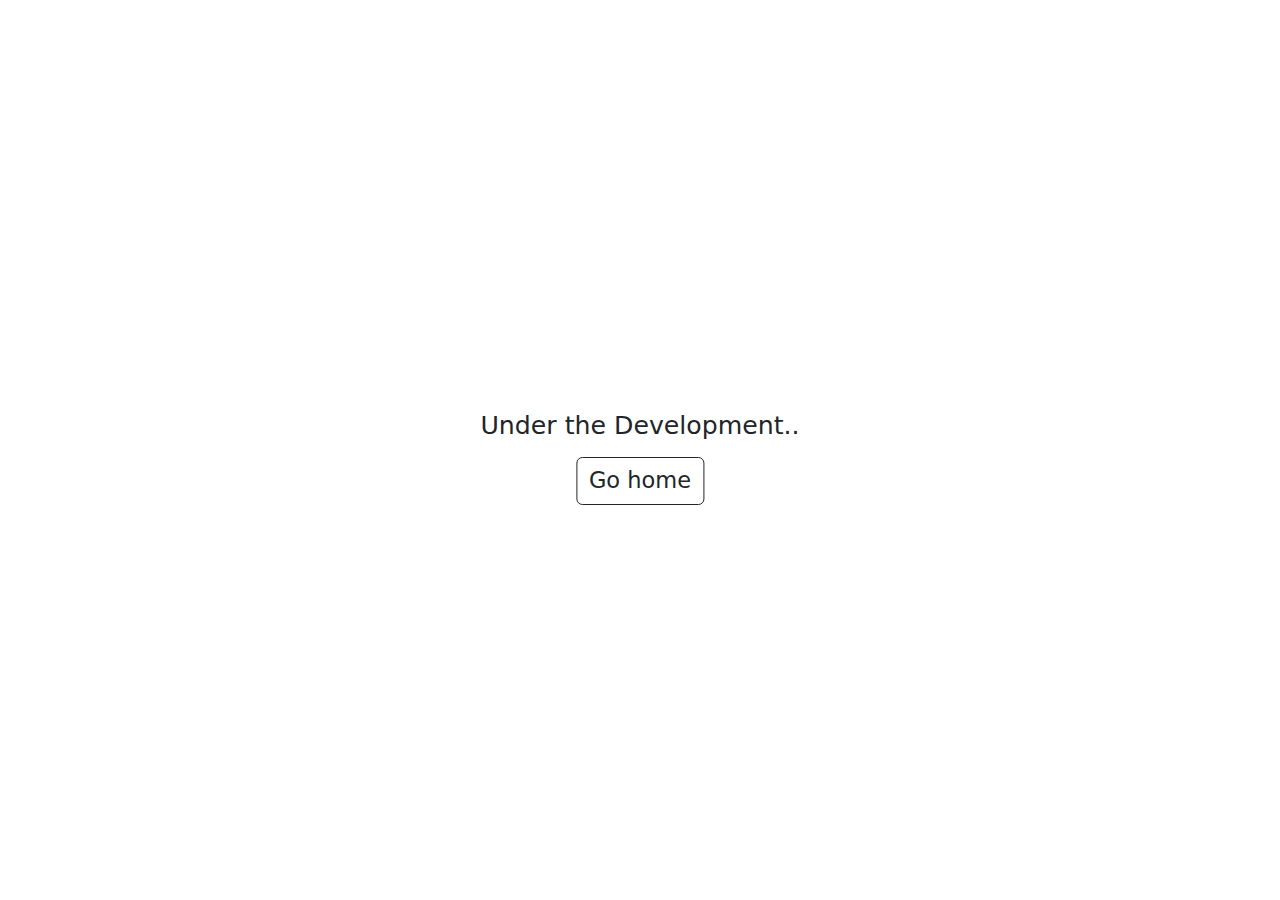
<file: dev.html>
<!DOCTYPE html>
<html lang="en">

<head>
    <meta charset="UTF-8">
    <meta http-equiv="X-UA-Compatible" content="IE=edge">
    <meta name="viewport" content="width=device-width, initial-scale=1.0">
    <!-- CDN -->
    <link href="https://cdn.jsdelivr.net/npm/bootstrap@5.2.1/dist/css/bootstrap.min.css" rel="stylesheet">
    <script src="https://cdn.jsdelivr.net/npm/bootstrap@5.2.1/dist/js/bootstrap.bundle.min.js"></script>
    <!-- Favicon & Title-->
    <link rel="icon" href="favicon.svg" type="image/gif" sizes="32x32">
    <title>Under the Development..</title>
</head>

<body>
    <div class="text-center" style="position:absolute; left:50%; top:50%; transform: translate(-50%, -50%);">
        <h2 class="my-3" style="font-size: 2.8vh;">Under the Development..</h2>
        <a href="https://codegraphy.in/" class="text-decoration-none btn btn-outline-dark" style="font-size: 2.5vh;">Go
            home</a>
    </div>
</body>

</html>
</file>
